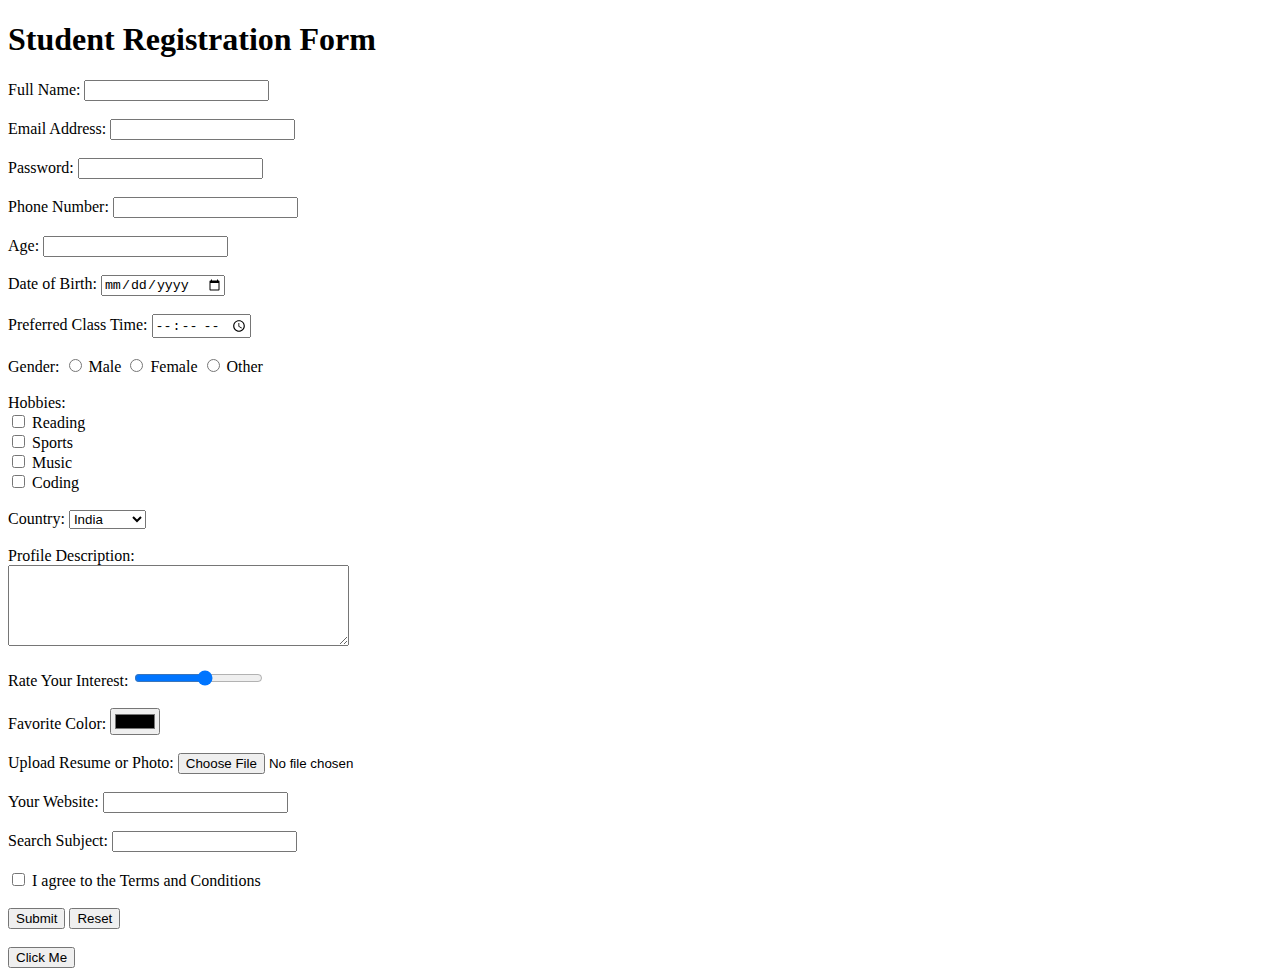
<file: assigment/index.html>
<!DOCTYPE html>
<html lang="en">
<head>
    <meta charset="UTF-8">
    <title>Student Registration Form</title>
</head>
<body>

    <h1>Student Registration Form</h1>

    <form action="#" method="post">

        <label for="fullname">Full Name:</label>
        <input type="text" id="fullname" name="fullname" required><br><br>

        <label for="email">Email Address:</label>
        <input type="email" id="email" name="email" required><br><br>

        <label for="password">Password:</label>
        <input type="password" id="password" name="password" required><br><br>

        <label for="phone">Phone Number:</label>
        <input type="tel" id="phone" name="phone"><br><br>

        <label for="age">Age:</label>
        <input type="number" id="age" name="age"><br><br>

        <label for="dob">Date of Birth:</label>
        <input type="date" id="dob" name="dob"><br><br>

        <label for="classtime">Preferred Class Time:</label>
        <input type="time" id="classtime" name="classtime"><br><br>

        <label>Gender:</label>
        <input type="radio" id="male" name="gender" value="Male">
        <label for="male">Male</label>
        <input type="radio" id="female" name="gender" value="Female">
        <label for="female">Female</label>
        <input type="radio" id="other" name="gender" value="Other">
        <label for="other">Other</label><br><br>

        <label>Hobbies:</label><br>
        <input type="checkbox" id="reading" name="hobbies" value="Reading">
        <label for="reading">Reading</label><br>
        <input type="checkbox" id="sports" name="hobbies" value="Sports">
        <label for="sports">Sports</label><br>
        <input type="checkbox" id="music" name="hobbies" value="Music">
        <label for="music">Music</label><br>
        <input type="checkbox" id="coding" name="hobbies" value="Coding">
        <label for="coding">Coding</label><br><br>

        <label for="country">Country:</label>
        <select id="country" name="country">
            <option value="India">India</option>
            <option value="USA">USA</option>
            <option value="Canada">Canada</option>
            <option value="Australia">Australia</option>
            <option value="Germany">Germany</option>
        </select><br><br>

        <label for="description">Profile Description:</label><br>
        <textarea id="description" name="description" rows="5" cols="40"></textarea><br><br>

        <label for="interest">Rate Your Interest:</label>
        <input type="range" id="interest" name="interest" min="1" max="10"><br><br>

        <label for="color">Favorite Color:</label>
        <input type="color" id="color" name="color"><br><br>

        <label for="resume">Upload Resume or Photo:</label>
        <input type="file" id="resume" name="resume"><br><br>

        <label for="website">Your Website:</label>
        <input type="url" id="website" name="website"><br><br>

        <label for="search">Search Subject:</label>
        <input type="search" id="search" name="search"><br><br>

        <input type="hidden" name="user_id" value="123">

        <input type="checkbox" id="terms" name="terms" required>
        <label for="terms">I agree to the Terms and Conditions</label><br><br>

        <input type="submit" value="Submit">
        <input type="reset" value="Reset"><br><br>

        <input type="button" value="Click Me">

    </form>

</body>
</html>
</file>
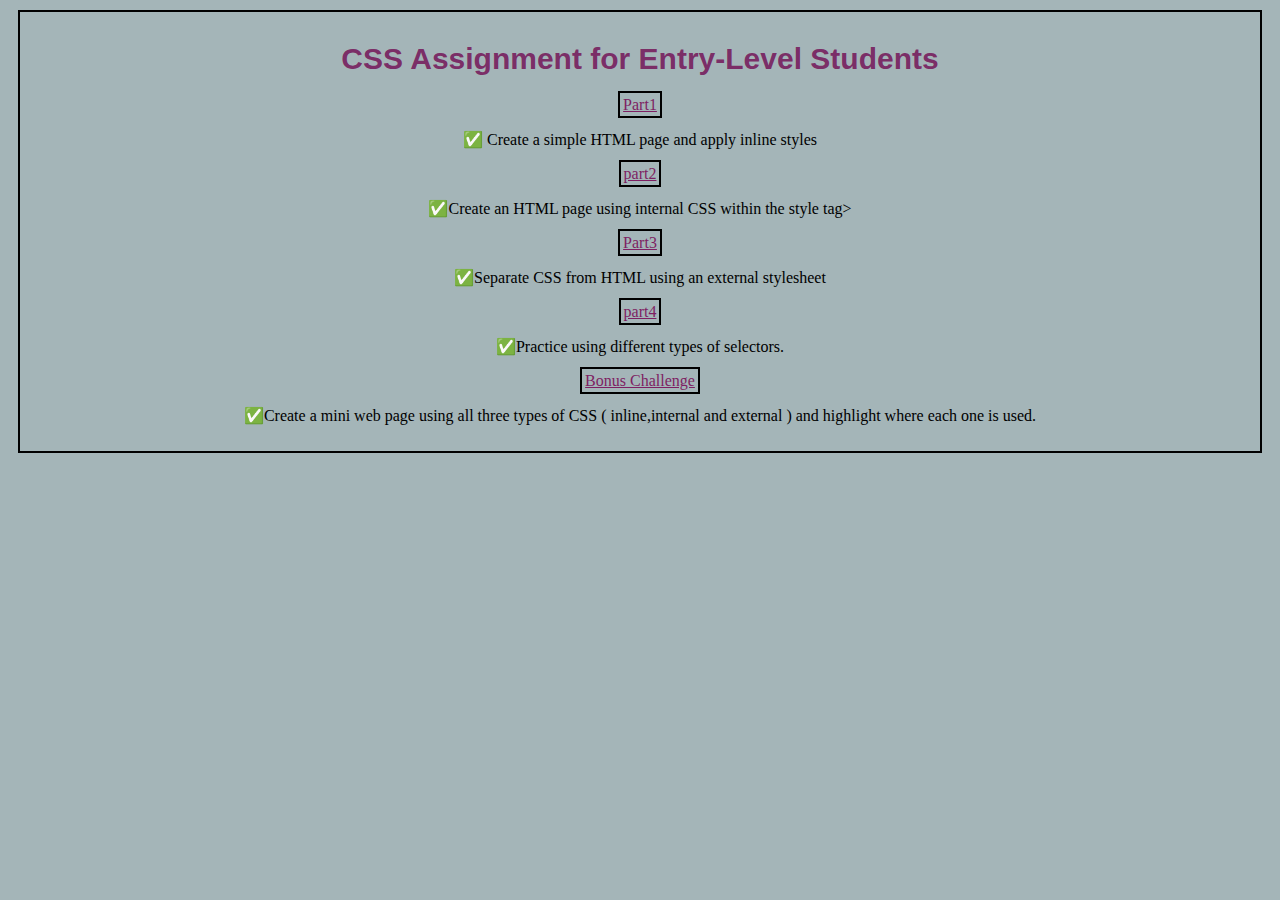
<file: css-assignment/index.html>
<!DOCTYPE html>
<html lang="en">
<head>
  <meta charset="UTF-8">
  <meta name="viewport" content="width=device-width, initial-scale=1.0">
  <title>Document</title>
  <style>


  a{
    color: black;
    border: 2px solid black;
    padding: 3px;
  }
    .page-border {
      border: 2px solid rgb(0, 0, 0);
      padding: 10px;
      margin: 10px;
    }
</style>
</head>

<body style="background-color:rgb(164, 181, 184);">
<div class ="page-border" >
  <h1 style="font-size: 30px; font-family:Arial, Helvetica, sans-serif;color:rgba(122, 42, 101, 0.998);
  font-weight: bolder; text-align: center;
  ">
    CSS Assignment for Entry-Level Students</h1>
    <div style="text-align: center;">
<a href="inline.html" style="color: rgb(126, 31, 99);"> Part1</a>
    </div>
<p style="text-align: center;">✅ Create a simple HTML page and apply inline styles
</p>
<div style="text-align: center;">
<a href="internal.html" style="color: rgb(126, 31, 99);">part2</a>
</div>
<p style="text-align: center;">✅Create an HTML page using internal CSS within the style tag></p>
<div style="text-align: center;">
  <a href="external.html" style="color: rgb(126, 31, 99);">Part3</a>
  <p>✅Separate CSS from HTML using an external stylesheet</p>
</div>
<div style="text-align: center;">
<a href="selectors.html" style="color: rgb(126, 31, 99);">part4</a>
  <p>✅Practice using different types of selectors.</p>
</div>
<div style="text-align: center;">
  <a href="bonus.html" style="color: rgb(126, 31, 99);">Bonus Challenge</a>
  <p>✅Create a mini web page using all three types of CSS ( inline,internal and external ) and highlight where each one is used.</p>
</div>
</div>
</body>
</html>
</file>
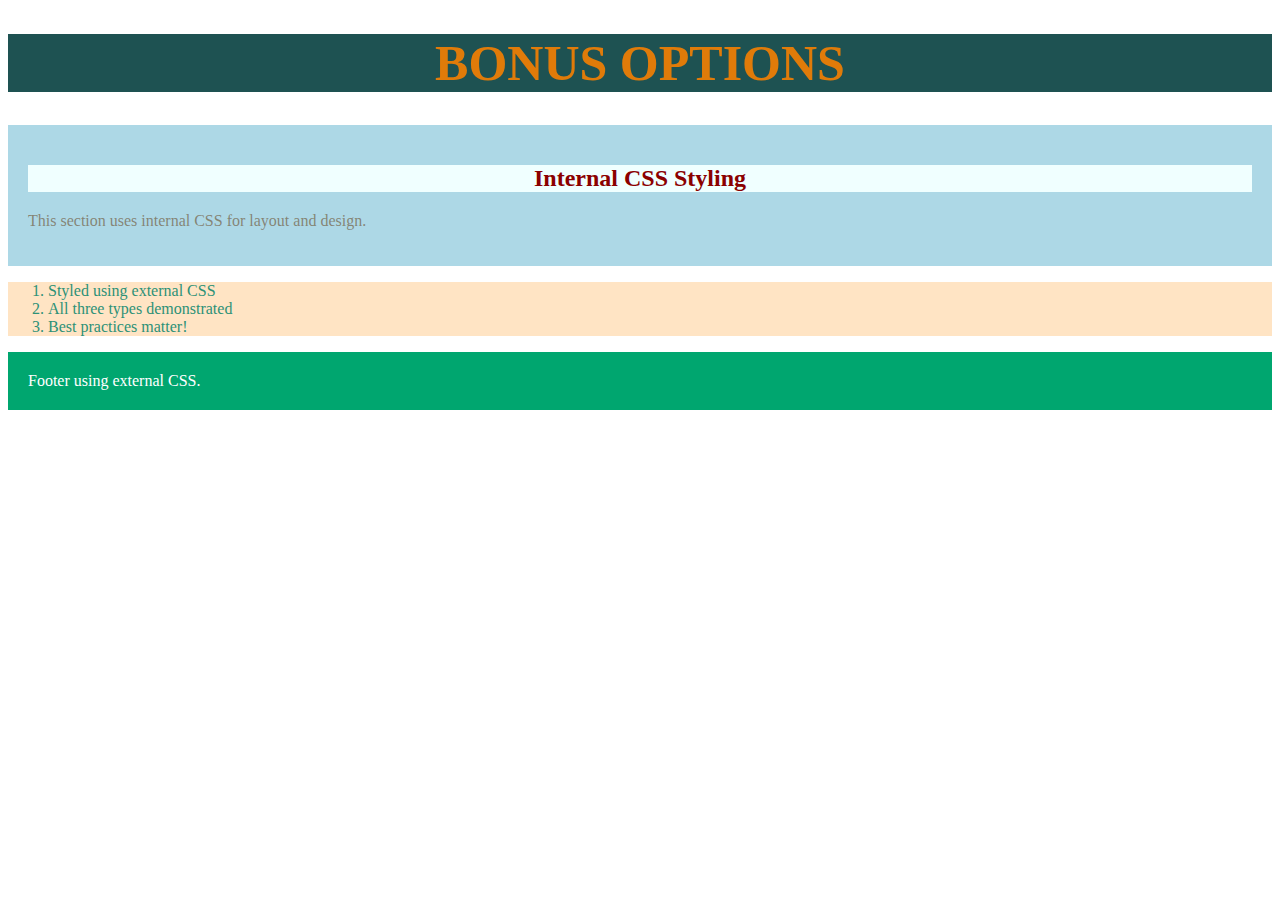
<file: css-assignment/bonus.html>
<!DOCTYPE html>
<html lang="en">
<head>
  <meta charset="UTF-8">
  <title>Bonus Challenge</title>
  <!-- External CSS -->
  <link rel="stylesheet" href="styles.css">

  <!-- Internal CSS -->
  <style>
    
    .internal-box {
      background-color: lightblue;
      padding: 20px;
      margin-top: 10px;

    }
    

    h2 {
      color: darkred;
      text-align: center;
      background-color: azure;
    }
  </style>
</head>
<body>

  <!-- Inline CSS -->
  <h1 style="color: rgba(248, 128, 0, 0.89); text-align: center; font-size: 50px; background-color: rgb(30, 82, 82);">BONUS OPTIONS</h1>

  <div class="internal-box">
    <h2>Internal CSS Styling</h2>
    <p style="color:rgba(105, 75, 39, 0.6)">This section uses internal CSS for layout and design.</p>
  </div>

  <ol style="color:rgb(45, 145, 119);background-color: bisque;">
    <li>Styled using external CSS</li>
    <li>All three types demonstrated</li>
    <li>Best practices matter!</li>
  </ol>

  <footer class="site-footer" style="background-color: rgb(0, 166, 111);">
    Footer using external CSS.
  </footer>
</body>
</html>
</file>
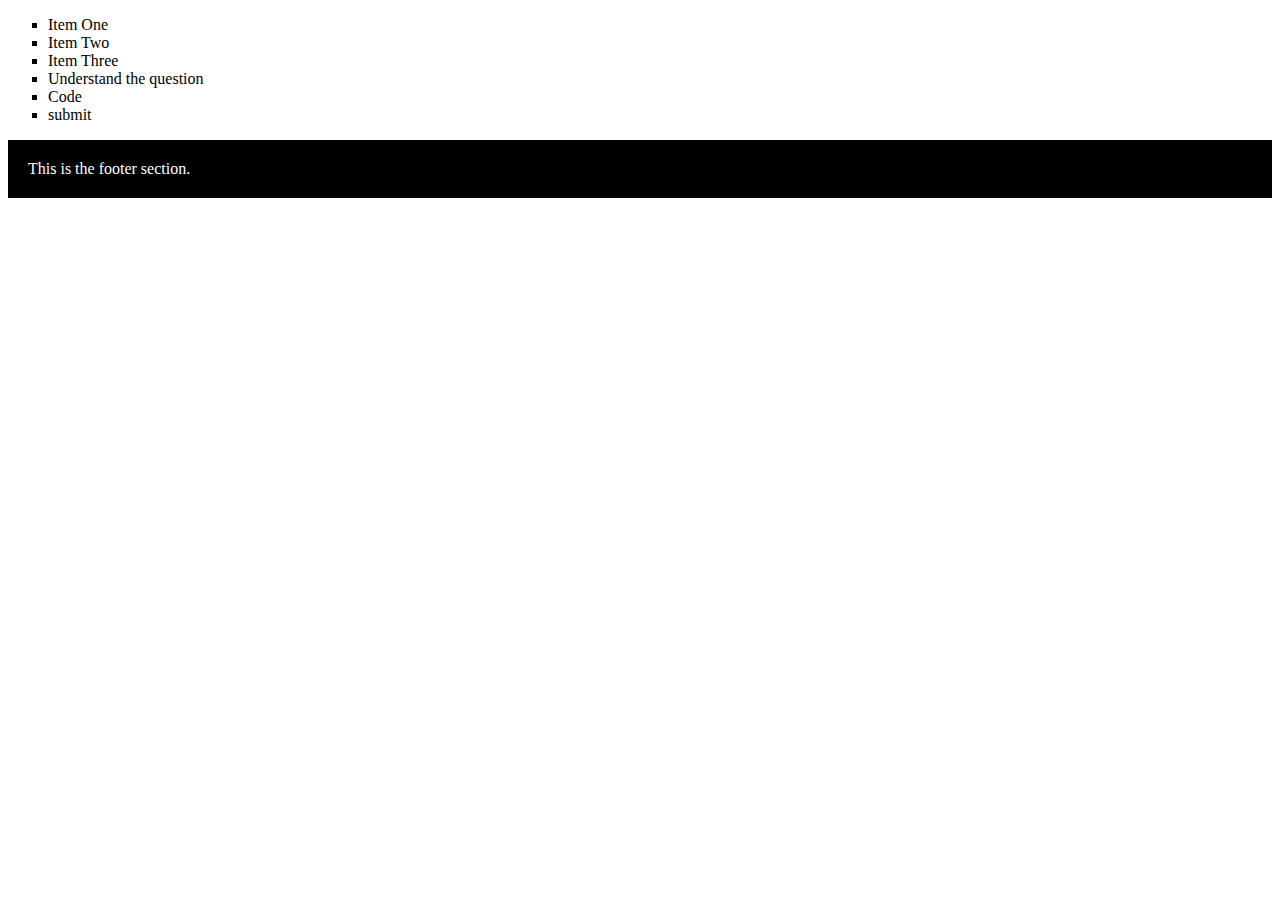
<file: css-assignment/external.html>
<!DOCTYPE html>
<html lang="en">
<head>
  <meta charset="UTF-8">
  <title style="user-select: auto;">part 3 : External CSS</title>
  <link rel="stylesheet" href="styles.css" style="user-select: auto;">

</head>
<body>
  <ul>
    <li>Item One</li>
    <li>Item Two</li>
    <li>Item Three</li>
    <li>Understand the question</li>
    <li>Code</li>
    <li>submit</li>

</li>
  </ul>
  <footer class="site-footer">
    This is the footer section.
  </footer>
</body>
</html>
</file>
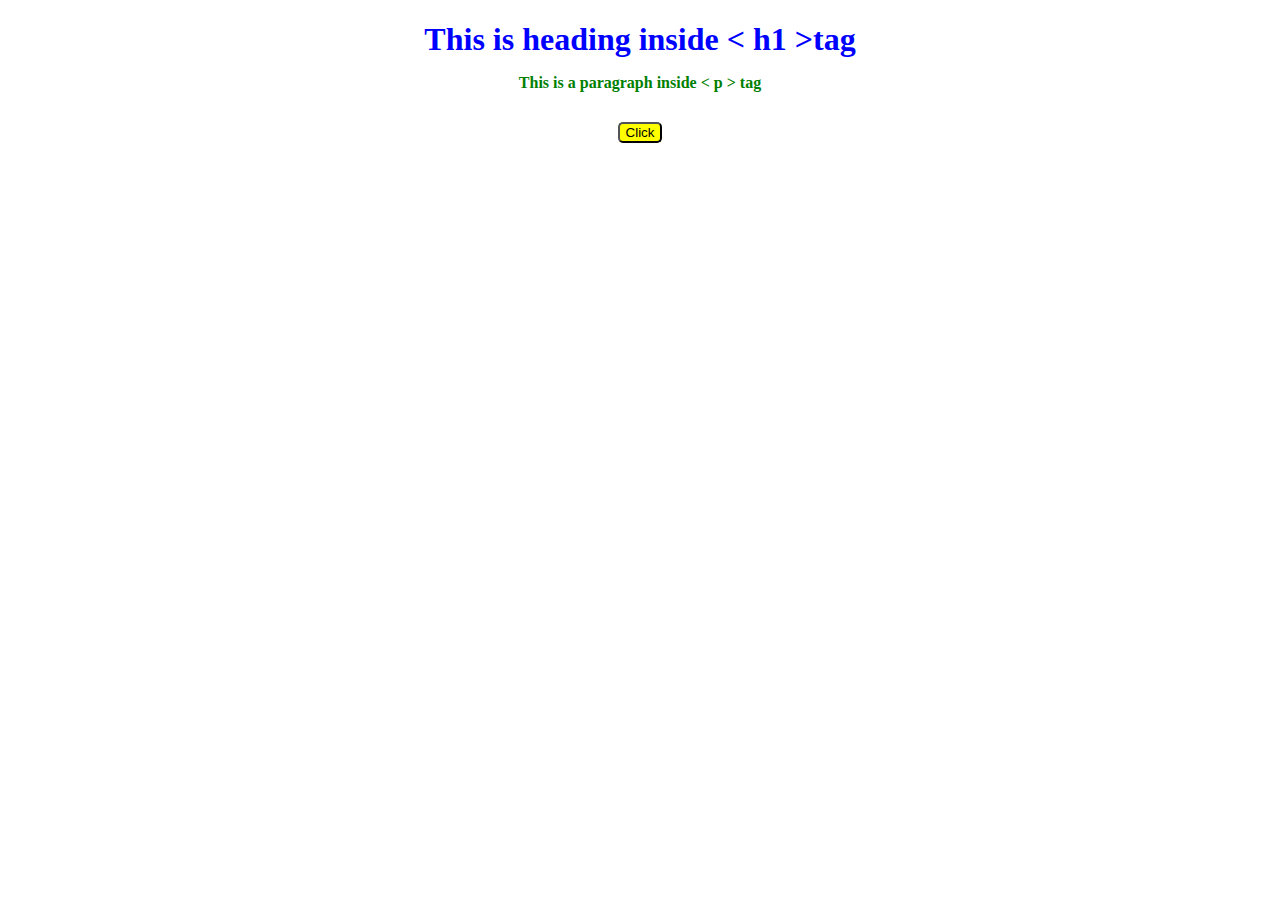
<file: css-assignment/inline.html>
<!DOCTYPE html>
<html lang="en">
<head>
  <meta charset="UTF-8">
  <title>Inline CSS Example</title>
</head>
<body>
  <h1 style="color: blue; text-align: center;">This is heading inside < h1 >tag</h>
  <p style="font-size: 16px; color: green;">This is a paragraph inside < p > tag

</p>
  <button style="background-color: yellow; border-radius: 5px;">Click</button>
</body>
</html>
</file>
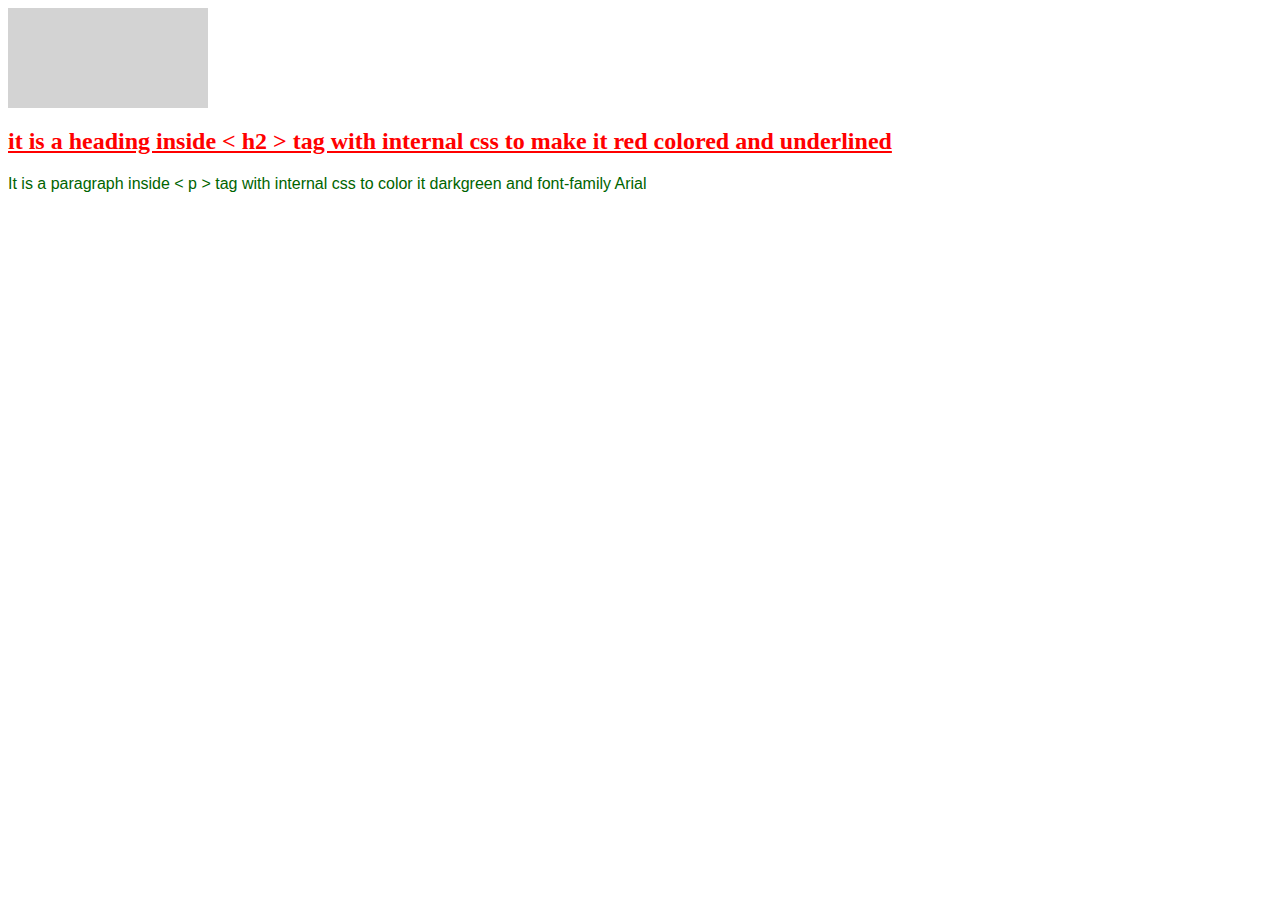
<file: css-assignment/internal.html>
<!DOCTYPE html>
<html lang="en">
<head>
  <meta charset="UTF-8">
  <title>Internal CSS Example</title>
  <style>
    .box {
      width: 200px;
      height: 100px;
      background-color: lightgray;
    }
    #title {
      color: red;
      text-decoration: underline;
    }
    p {
      font-family: Arial, sans-serif;
      color: darkgreen;
    }
  </style>
</head>
<body>
  <div class="box"></div>
  <h2 id="title">it is a heading inside < h2 > tag with internal css to make it red colored and underlined</h2>
  <p>It is a paragraph inside < p > tag with internal css to color it darkgreen and font-family Arial</p>
</body>
</html>
</file>
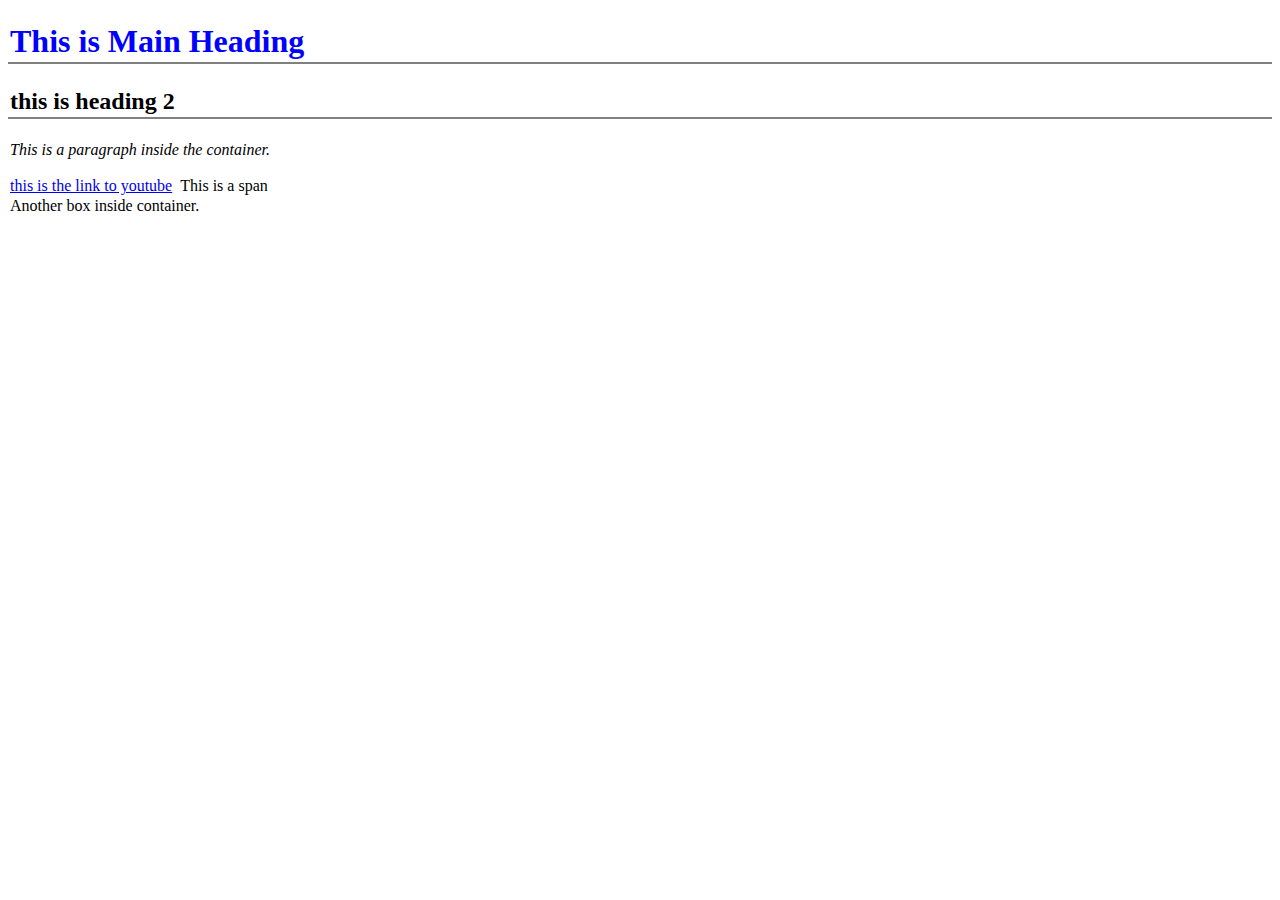
<file: css-assignment/selectors.html>
<!DOCTYPE html>
<html lang="en">
<head>
  <meta charset="UTF-8">
  <title>CSS Selectors Practice</title>
  <style>
    * {
      box-sizing: border-box;
    }
    p {
      font-style: italic;
    }
    .container * {
      padding: 2px;
    }
    #main-heading {
      font-weight: bold;
      color: blue;
    }
    h1, h2, h3 {
      border-bottom:2px solid gray;
    }
  </style>
</head>
<body>
  <div class="container">
    <h1 id="main-heading"> This is Main Heading</h1>
    <h2 >this is heading 2</h2>
    <p>This is a paragraph inside the container.</p>
    <a href="https://www.youtube.com/"> this is the link to youtube</a>

    </a>
    <span>This is a span</span>
    <div class="box">Another box inside container.</div>
  </div>
</body>
</html>
</file>
<file: css-assignment/styles.css>
ul li {
  list-style: square;
}
.site-footer {
  padding: 20px;
  background-color: black;
  color: white;
}
</file>
